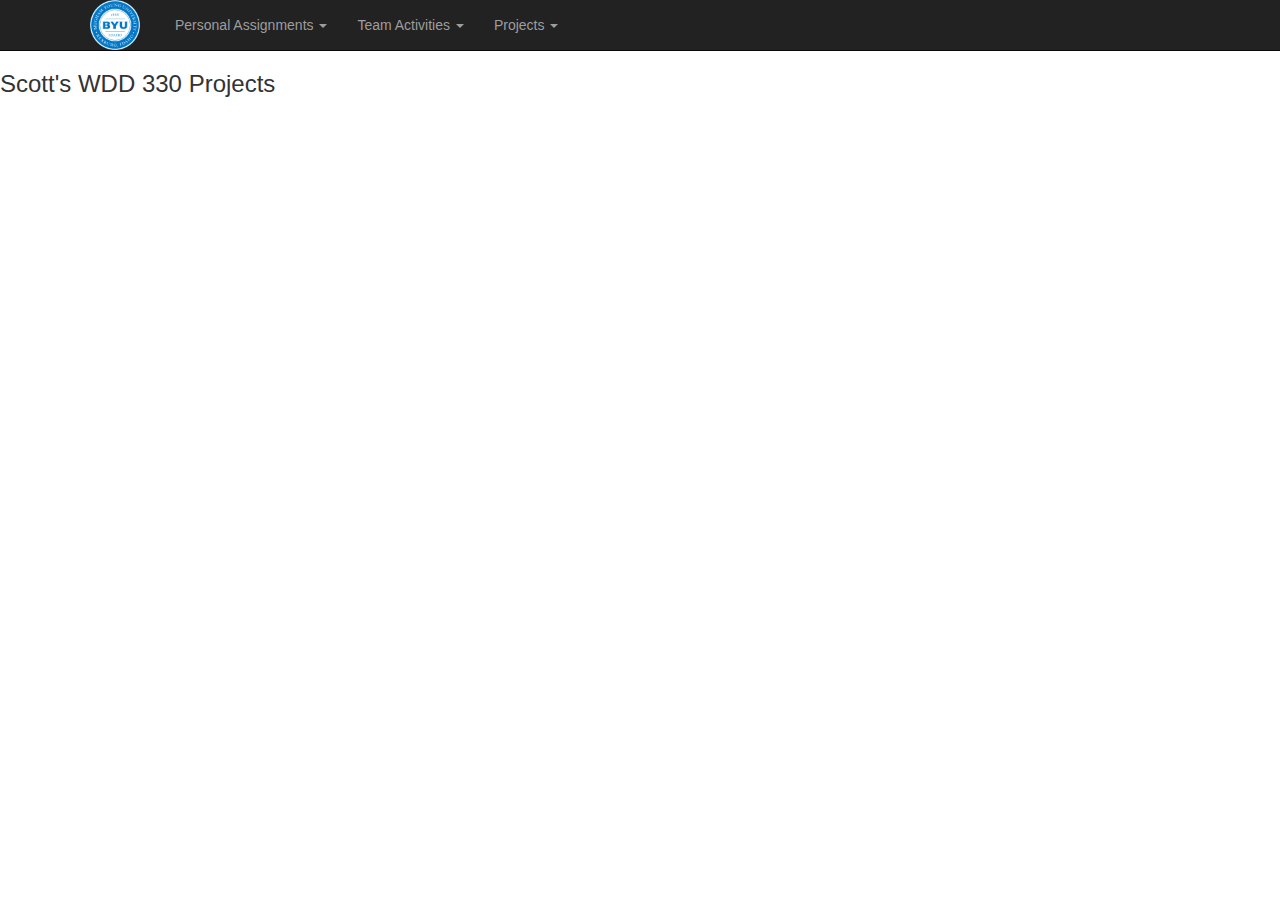
<file: index.html>
<!DOCTYPE html>
<html lang="en">

<head>
   <meta charset="UTF-8">
   <meta name="viewport" content="width=device-width, initial-scale=1.0">
   <title>WDD:330 Class Index</title>
   <link rel="shortcut icon" type="image/x-icon" href="public/images/js.png" /> <!-- Title icon -->
   <link rel="stylesheet" type="text/css" href="./public/stylesheets/main.css">
   <link rel="stylesheet" type="text/css" href="//maxcdn.bootstrapcdn.com/bootstrap/3.3.4/css/bootstrap.min.css" />
   <script src="https://ajax.googleapis.com/ajax/libs/jquery/2.1.3/jquery.min.js"></script>
   <script type="text/javascript" src="//maxcdn.bootstrapcdn.com/bootstrap/3.3.4/js/bootstrap.min.js"></script>
   <!-- <script type="text/javascript" src="myscripts.js"></script> -->
</head>

<body>
   <nav class="navbar navbar-default navbar-static-top navbar-inverse">
      <div class="container">
         <ul class="nav navbar-nav">

            <li><a href="/" style="padding: 0 2rem; margin: 0"><img class="logo" src="./public/images/BYUI-logo.png"
                     alt="BYU Idaho logo"></a></li>
            </li>
            <li class="dropdown">
               <a href="#" class="dropdown-toggle" data-toggle="dropdown" role="button" aria-expanded="false"> Personal
                  Assignments <span class="caret"></span></a>
               <ul class="dropdown-menu" role="menu">
                  <li><a href="week1/">Week01</a></li>
                  <li><a href="week02/practice/prac02.html">Week02</a></li>
                  <li><a href="week03/">Week03</a></li>
               </ul>
            </li>
            <li class="dropdown">
               <a href="#" class="dropdown-toggle" data-toggle="dropdown" role="button" aria-expanded="false"> Team
                  Activities <span class="caret"></span></a>
               <ul class="dropdown-menu" role="menu">
                  <li><a href="week1/ta01/teamAssignment02.html">TA01</a></li>
                  <li><a href="week02/ta02/ta02.html">TA02</a></li>
                  <li><a href="/teamActivites/03/">TA03</a></li>
                  <li><a href="week10/reading-part2.html">TA02</a></li>
               </ul>
            </li>
            <li class="dropdown">
               <a href="#" class="dropdown-toggle" data-toggle="dropdown" role="button" aria-expanded="false"> Projects <span class="caret"></span></a>
               <ul class="dropdown-menu" role="menu">
                  <li><a href="week06/todo/todo.html">Project01</a></li>
               </ul>
            </li>
         </ul>
      </div>
   </nav>
   <h2></h2>
   <h3>Scott's WDD 330 Projects </h3>

</body>

</html>
</file>
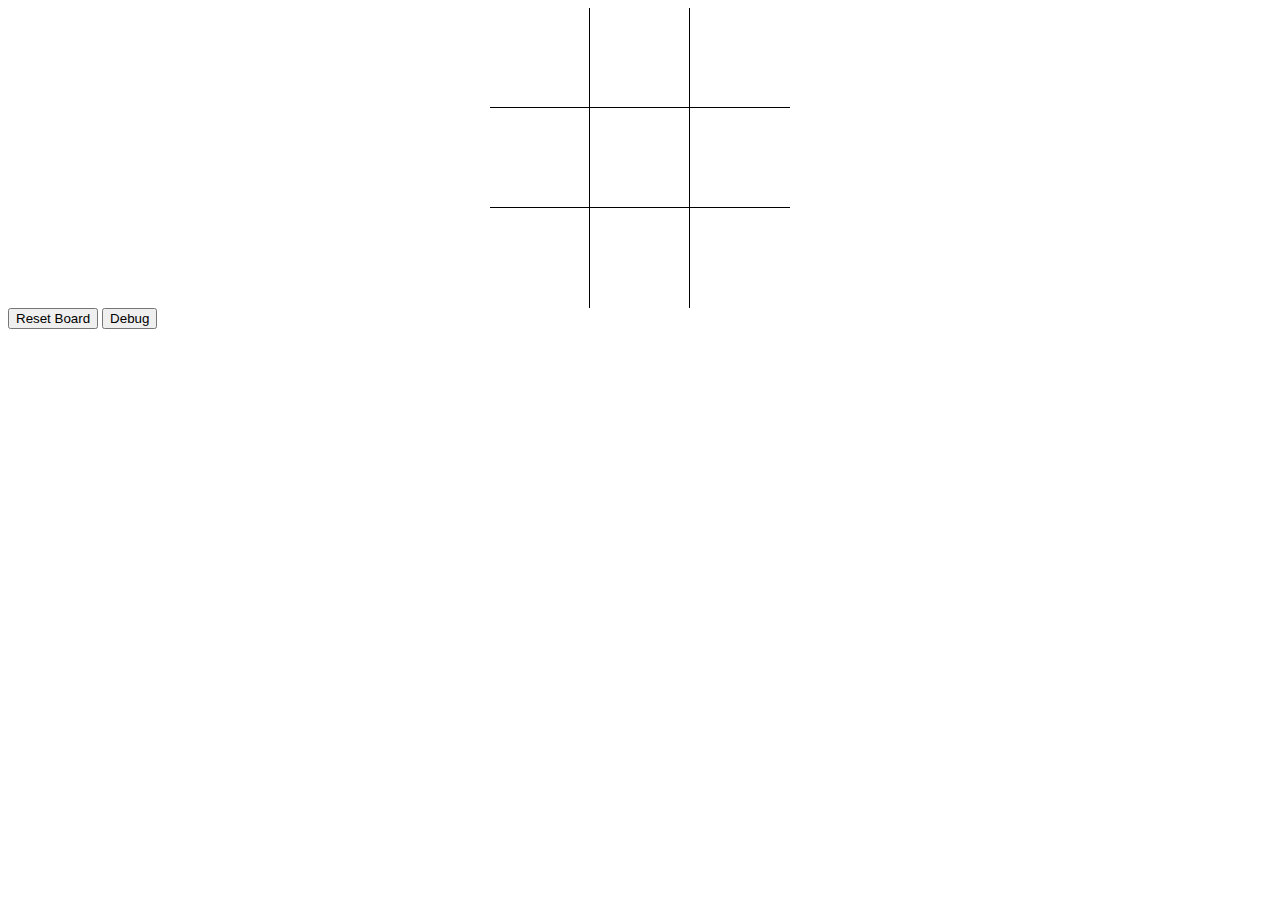
<file: week04/W04_ta.html>
<!DOCTYPE html>
<html lang="en">
<head>
   <meta charset="UTF-8">
   <meta name="viewport" content="width=device-width, initial-scale=1.0">
   <link rel="stylesheet" type="text/css" href="W04_ta.css">
   <title>Tic Tac Toe</title>
</head>
<body>
   <!-- Create a board with div elements -->
   <div class="board">
      <div></div>
      <div></div>
      <div></div>
      <div></div>
      <div></div>
      <div></div>
      <div></div>
      <div></div>
      <div></div>
   </div>
   <button id="reset">Reset Board</button>
   <button id="debug">Debug</button>
   <script type="text/javascript" src="W04.ta.js"></script>
</body>
</html>
</file>
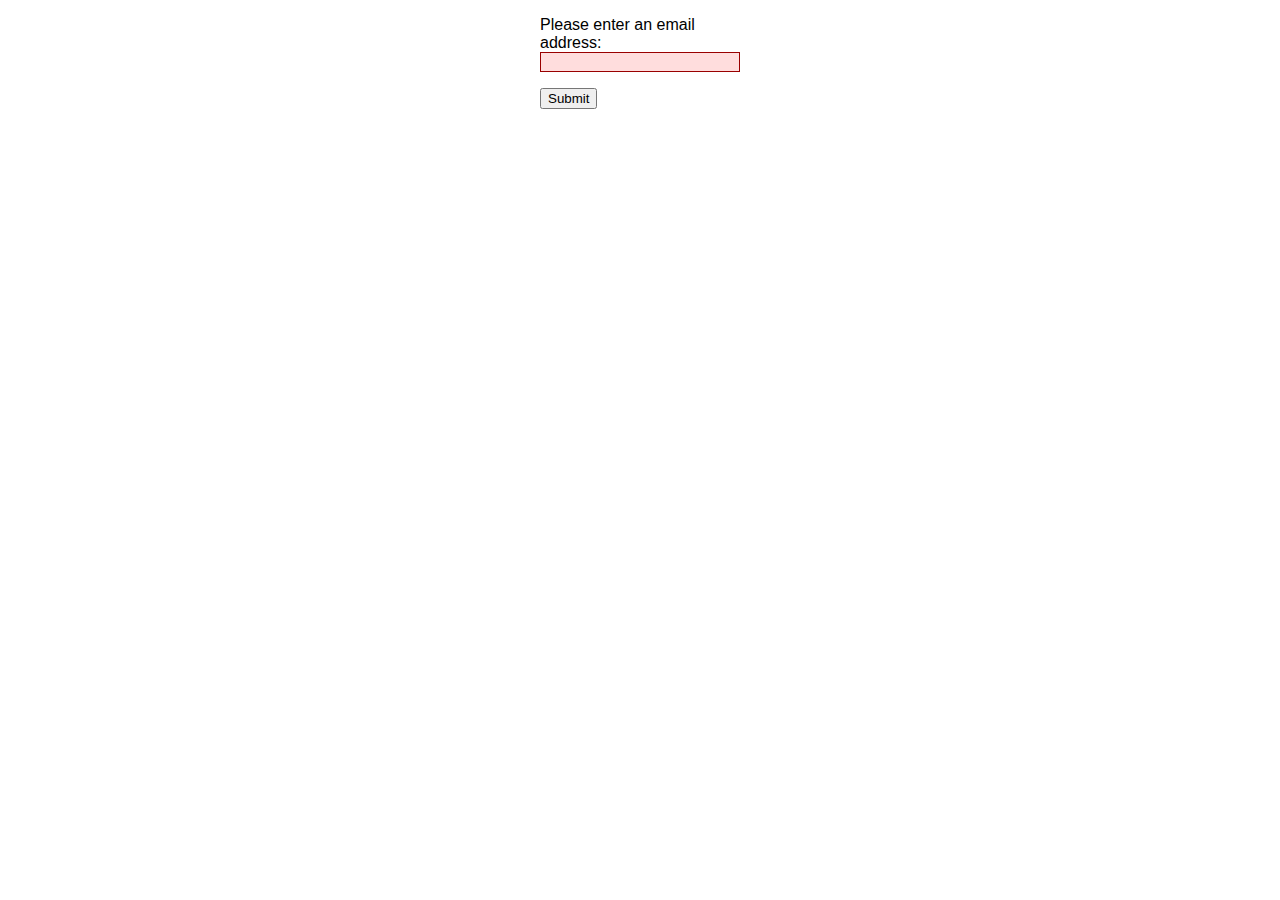
<file: week10/reading-part2.html>
<!DOCTYPE html>
<html lang="en">
<head>
   <meta charset="UTF-8">
   <meta http-equiv="X-UA-Compatible" content="IE=edge">
   <meta name="viewport" content="width=device-width, initial-scale=1.0">
   <title>Document</title>
   <style>
      body {
  font: 1em sans-serif;
  width: 200px;
  padding: 0;
  margin : 0 auto;
}

p * {
  display: block;
}

input[type=email]{
  -webkit-appearance: none;
  appearance: none;

  width: 100%;
  border: 1px solid #333;
  margin: 0;

  font-family: inherit;
  font-size: 90%;

  box-sizing: border-box;
}

/* This is our style for the invalid fields */
input:invalid{
  border-color: #900;
  background-color: #FDD;
}

input:focus:invalid {
  outline: none;
}

/* This is the style of our error messages */
.error {
  width  : 100%;
  padding: 0;

  font-size: 80%;
  color: white;
  background-color: #900;
  border-radius: 0 0 5px 5px;

  box-sizing: border-box;
}

.error.active {
  padding: 0.3em;
}
   </style>
</head>
<body>
   <form novalidate>
      <p>
        <label for="mail">
          <span>Please enter an email address:</span>
          <input type="email" id="mail" name="mail" required minlength="8">
          <span class="error" aria-live="polite"></span>
        </label>
      </p>
      <button>Submit</button>
    </form>
    <script>
// There are many ways to pick a DOM node; here we get the form itself and the email
// input box, as well as the span element into which we will place the error message.
const form  = document.getElementsByTagName('form')[0];

const email = document.getElementById('mail');
const emailError = document.querySelector('#mail + span.error');

email.addEventListener('input', function (event) {
  // Each time the user types something, we check if the
  // form fields are valid.

  if (email.validity.valid) {
    // In case there is an error message visible, if the field
    // is valid, we remove the error message.
    emailError.textContent = ''; // Reset the content of the message
    emailError.className = 'error'; // Reset the visual state of the message
  } else {
    // If there is still an error, show the correct error
    showError();
  }
});

form.addEventListener('submit', function (event) {
  // if the email field is valid, we let the form submit

  if(!email.validity.valid) {
    // If it isn't, we display an appropriate error message
    showError();
    // Then we prevent the form from being sent by canceling the event
    event.preventDefault();
  }
});

function showError() {
  if(email.validity.valueMissing) {
    // If the field is empty
    // display the following error message.
    emailError.textContent = 'You need to enter an e-mail address.';
  } else if(email.validity.typeMismatch) {
    // If the field doesn't contain an email address
    // display the following error message.
    emailError.textContent = 'Entered value needs to be an e-mail address.';
  } else if(email.validity.tooShort) {
    // If the data is too short
    // display the following error message.
    emailError.textContent = `Email should be at least ${ email.minLength } characters; you entered ${ email.value.length }.`;
  }

  // Set the styling appropriately
  emailError.className = 'error active';
}
    </script>
</body>
</html>
</file>
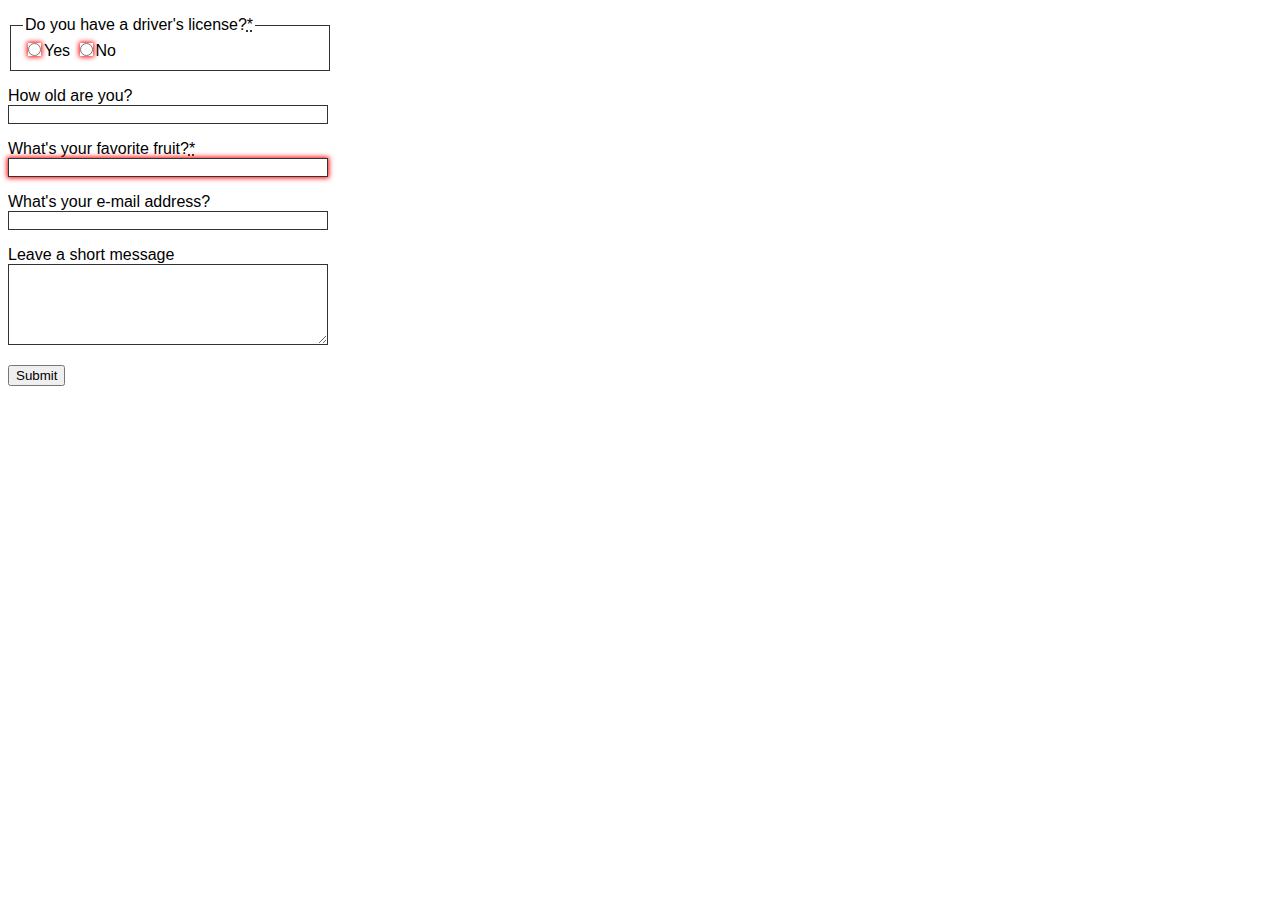
<file: week10/reading.html>
<!DOCTYPE html>
<html>

<head>
    <meta charset="utf-8">
    <title>Favorite fruit start</title>
    <style>
form {
  font: 1em sans-serif;
  max-width: 320px;
}

p > label {
  display: block;
}

input[type="text"],
input[type="email"],
input[type="number"],
textarea,
fieldset {
  width : 100%;
  border: 1px solid #333;
  box-sizing: border-box;
}

input:invalid {
  box-shadow: 0 0 5px 1px red;
}

input:focus:invalid {
  box-shadow: none;
}
    </style>
</head>

<body>
   <form>
      <p>
        <fieldset>
          <legend>Do you have a driver's license?<abbr title="This field is mandatory" aria-label="required">*</abbr></legend>
          <!-- While only one radio button in a same-named group can be selected at a time,
               and therefore only one radio button in a same-named group having the "required"
               attribute suffices in making a selection a requirement -->
          <input type="radio" required name="driver" id="r1" value="yes"><label for="r1">Yes</label>
          <input type="radio" required name="driver" id="r2" value="no"><label for="r2">No</label>
        </fieldset>
      </p>
      <p>
        <label for="n1">How old are you?</label>
        <!-- The pattern attribute can act as a fallback for browsers which
             don't implement the number input type but support the pattern attribute.
             Please note that browsers that support the pattern attribute will make it
             fail silently when used with a number field.
             Its usage here acts only as a fallback -->
        <input type="number" min="12" max="120" step="1" id="n1" name="age"
               pattern="\d+">
      </p>
      <p>
        <label for="t1">What's your favorite fruit?<abbr title="This field is mandatory" aria-label="required">*</abbr></label>
        <input type="text" id="t1" name="fruit" list="l1" required
               pattern="[Bb]anana|[Cc]herry|[Aa]pple|[Ss]trawberry|[Ll]emon|[Oo]range">
        <datalist id="l1">
          <option>Banana</option>
          <option>Cherry</option>
          <option>Apple</option>
          <option>Strawberry</option>
          <option>Lemon</option>
          <option>Orange</option>
        </datalist>
      </p>
      <p>
        <label for="t2">What's your e-mail address?</label>
        <input type="email" id="t2" name="email">
      </p>
      <p>
        <label for="t3">Leave a short message</label>
        <textarea id="t3" name="msg" maxlength="140" rows="5"></textarea>
      </p>
      <p>
        <button>Submit</button>
      </p>
    </form>
</body>

</html>
</file>
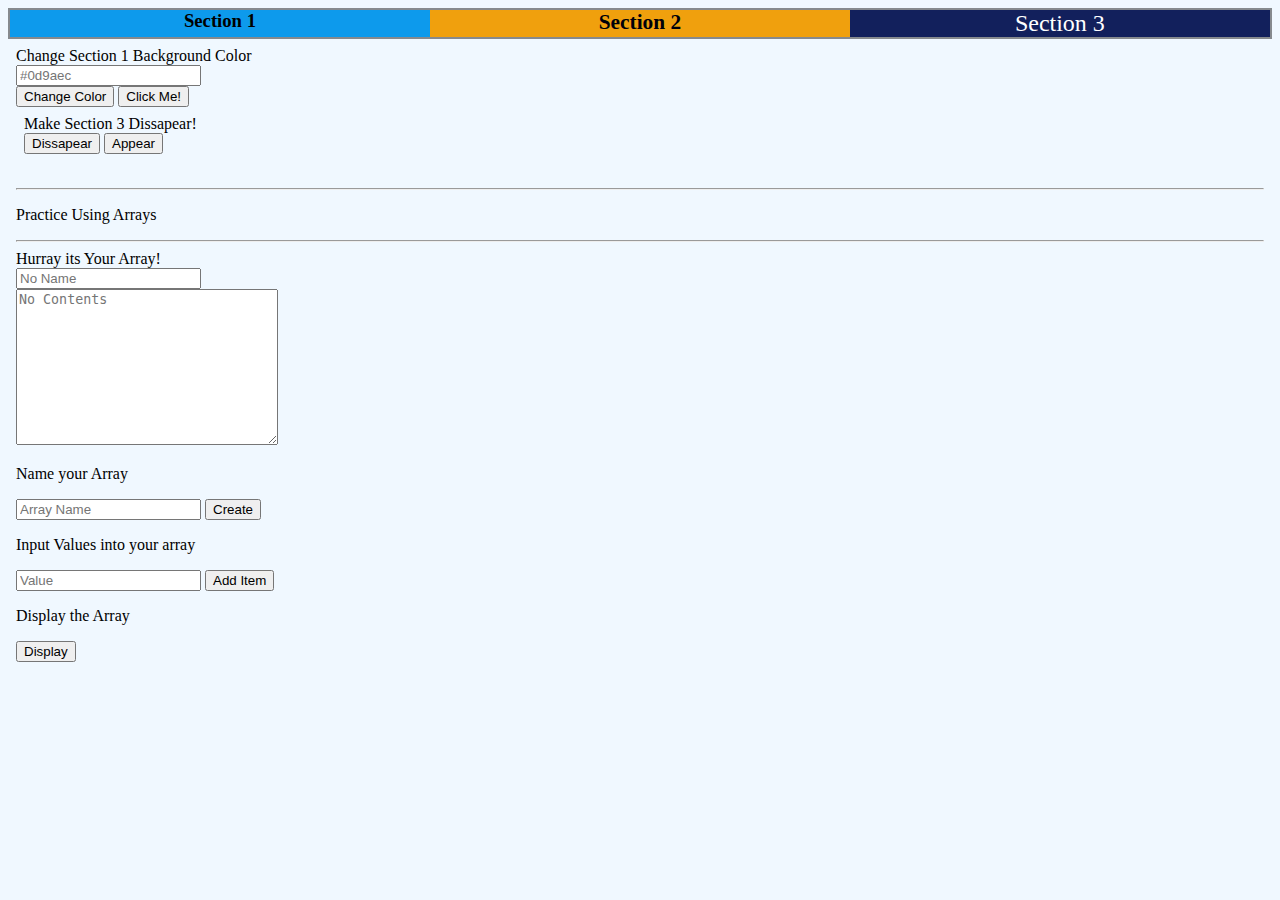
<file: week02/practice/prac02.html>
<!DOCTYPE html>
<html lang="en">

<head>
   <meta charset="UTF-8">
   <meta name="viewport" content="width=device-width, initial-scale=1.0">
   <title>Practice 02</title>
   <link rel="stylesheet" type="text/css" href="prac02.css">
   <script src="./prac02.js"></script>
   <script src="https://ajax.googleapis.com/ajax/libs/jquery/3.5.1/jquery.min.js"></script>
</head>

<body>
   <!-- Allow user to change the containers -->
   <section class="container">
      <div id="div1">Section 1</div>
      <div id="div2">Section 2</div>
      <div id="div3">Section 3</div>

   </section>
   <section id="user_input">
      Change Section 1 Background Color <br>
      <input id="user_text" type="text" placeholder="#0d9aec"> <br>
      <input id="bttn_color" type="button" onclick="updateDiv()" value="Change Color">
      <input type="button" onclick="sendAlert()" value="Click Me!">
      <br>
      <section id="hide_section">
         Make Section 3 Dissapear! <br>
         <button id="hide">Dissapear</button>
         <button id="show">Appear</button>

      </section>
      <br>
      <hr>
      <!-- Array Sandbox -->
      <p>Practice Using Arrays</p>
      <hr>
      <div>
         Hurray its Your Array!
         <br>
         <input id="display_box1" type="text" placeholder="No Name" readonly>
         <br>
         <textarea name="arrayValues" id="display_box2" cols="30" rows="10" placeholder="No Contents" readonly></textarea>
      </div>
      <div>
         <p>Name your Array</p>
         <input id="array_name" type="text" placeholder="Array Name">
         <input id="btn_display" type="button" onclick="createArray()" value="Create">
         <br>
         <p>Input Values into your array</p>
         <input type="text" placeholder="Value">
         <input id="btn_display" type="button" onclick="addItem()" value="Add Item">
         <br>
         <p>Display the Array</p>
         <input id="btn_display" type="button" onclick="displayArray()" value="Display">
      </div>

   </section>
</body>
<script> hideDiv()</script>

</html>
</file>
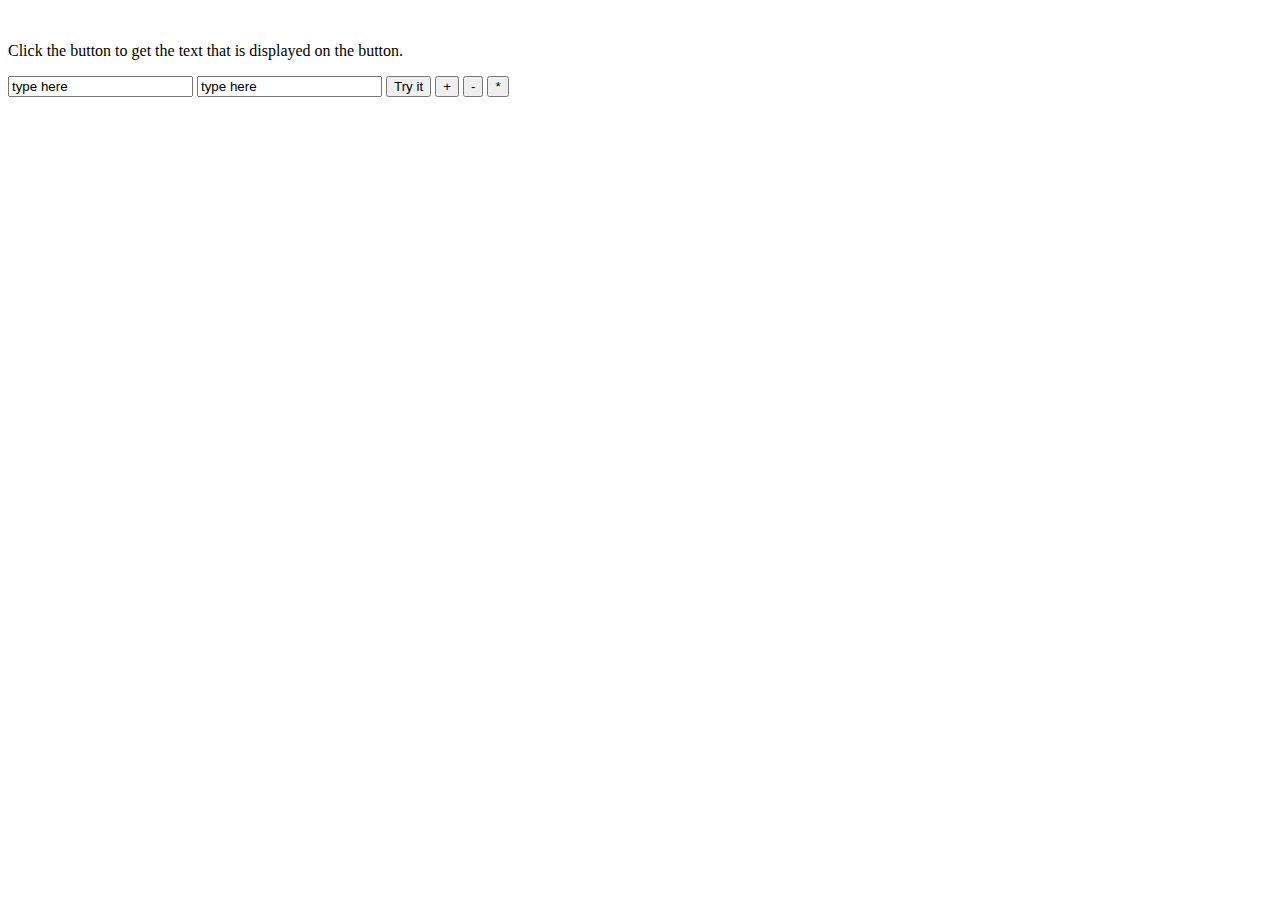
<file: week02/ta02/ta02.html>
<!DOCTYPE html>
<html>
​
<body>
​
​
    <p>Click the button to get the text that is displayed on the button.</p>
    <input type="text" id="txt1" value="type here">
    <input type="text" id="txt2" value="type here">
    <input type="button" id="myBtn" onclick="myFunction()" value="Try it">
    <input type="button" id="btnAdd" onclick="doAction(doAddition);" value="+">
    <input type="button" id="btnSub" onclick="doAction(doSubtraction);" value="-">
    <input type="button" id="btnMul" onclick="doAction(doMultiply);" value="*">
​
    <p id="demo"></p>
​
    <div id="user_input">
    </div>
​
    <script>        
        function doAddition(value1, value2)
        {
            return value1+value2;
        }
​
        function doSubtraction(value1, value2)
        {
            return value1-value2;
        }
​
        function doMultiply(value1, value2)
        {
            return value1*value2;
        }
​
​
        function doAction(action) {
            let text1 = document.getElementById("txt1").value;
            let text2 = document.getElementById("txt2").value;
            let result = 0;
​
            try {
                let value1 = parseInt(text1);
                let value2 = parseInt(text2);
                result = action(value1, value2);                
                alert(result);
            } catch {
                result = 0;
            }
            document.getElementById("user_input").innerText = result;
        }
​
​
        function sumOfN(argN) {
            let SumX = 0;
            if (argN != 0) {
                SumX = parseInt((argN * (argN + 1) / 2));
            }
            if (argN < 0) {
                let temp = -argN;
                SumX = parseInt(temp * (temp + 1) / 2 * (-1));
            }
​
            alert("Sum of N is: " + SumX);
            return x;
        }
​
        function myFunction() {
            var x = document.getElementById("txt1").value;
            document.getElementById("user_input").innerHTML = sumOfN(parseInt(x));
        }
    </script>
​
</body>
​
</html>
</file>
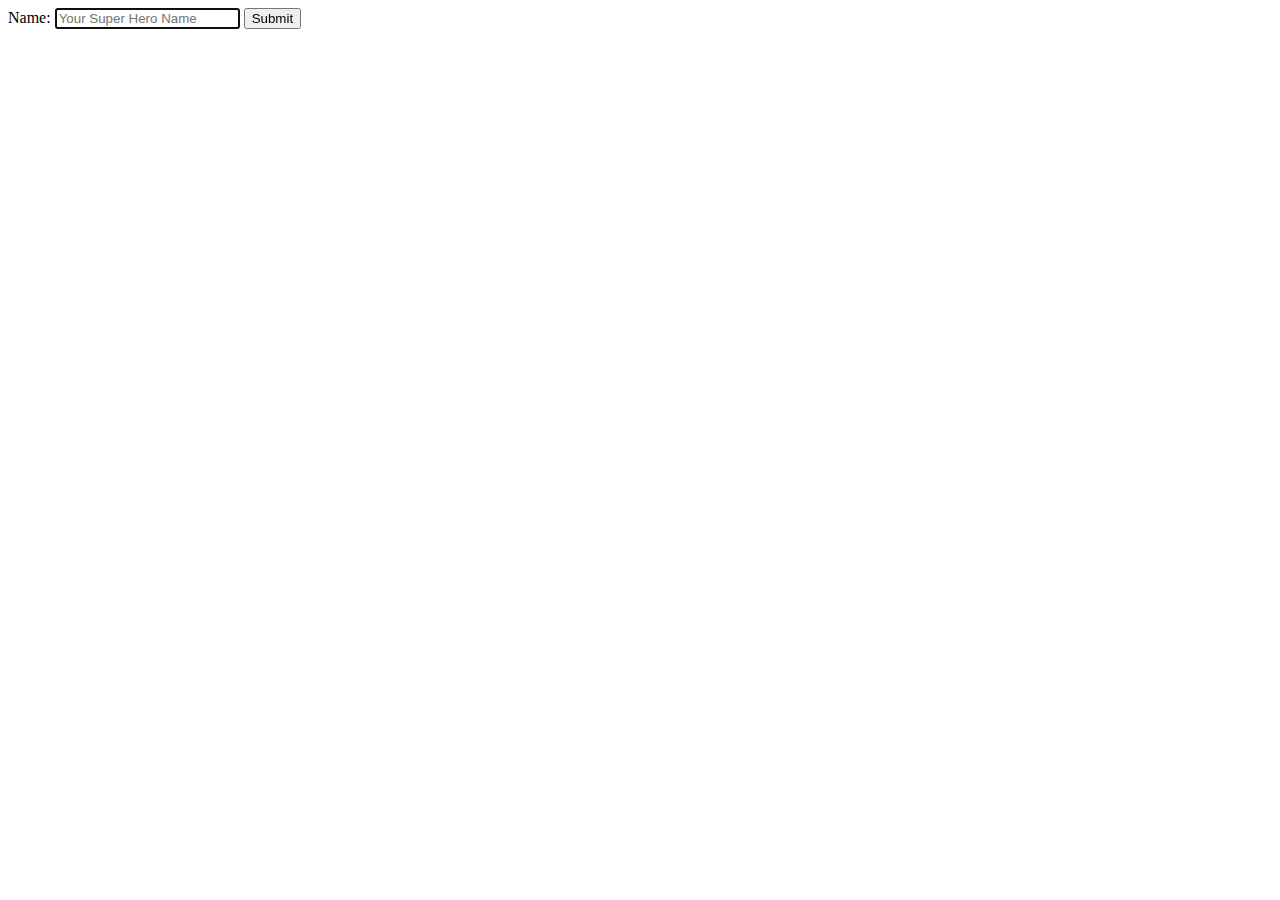
<file: week04/reading/hero.html>
<!doctype html>
<html lang='en'>
<head>
    <meta charset='utf-8'>
    <title>Hero Form</title>
</head>
<body>
    <form id='hero'>
        <label for='heroName'>Name:
            <input type='text' id='heroName' name='heroName' autofocus placeholder='Your Super Hero Name' maxlength=32>
        </label>
        <button type='submit'>Submit</button>

    </form>
<script src='main.js'></script>
</body>
</html>
</file>
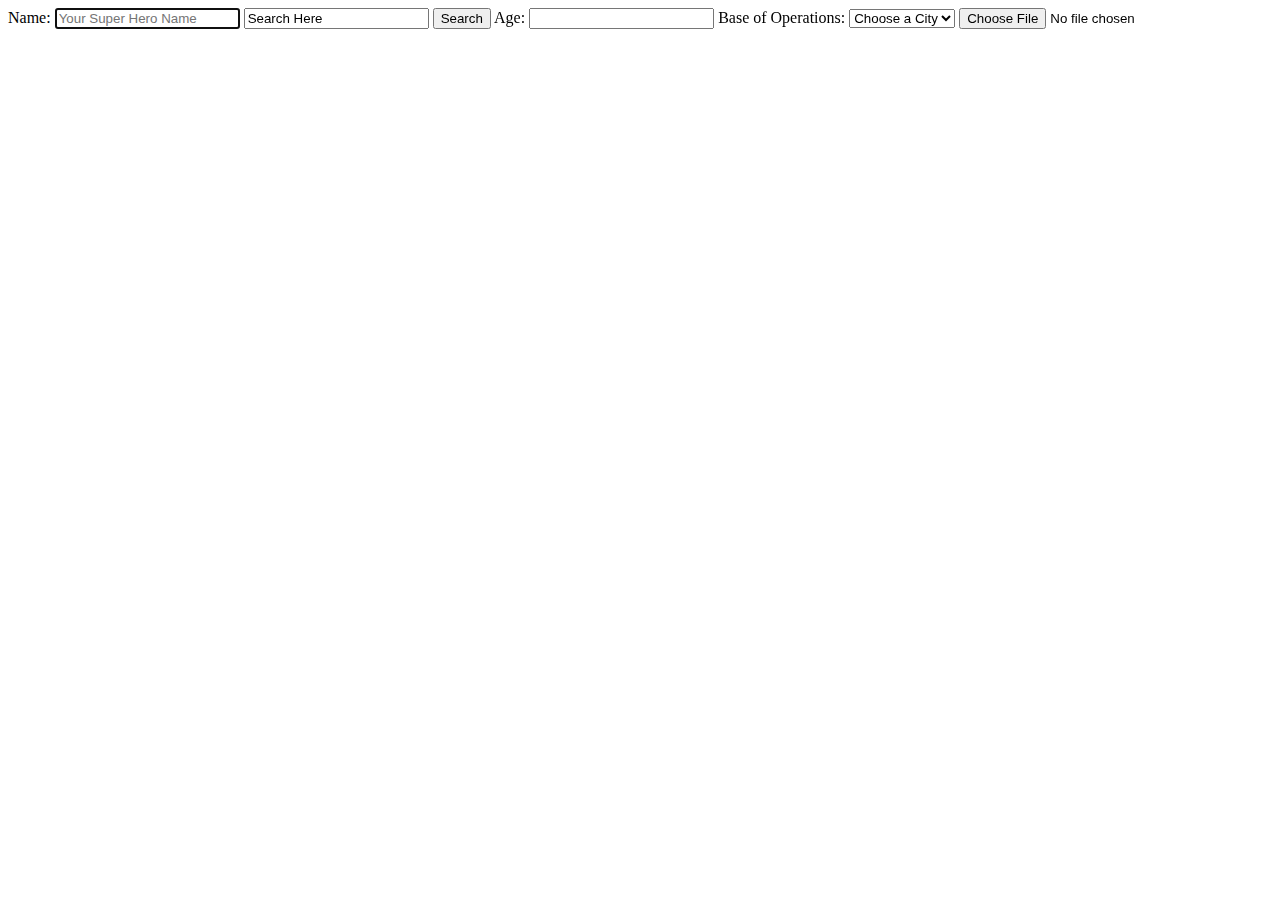
<file: week04/reading/search.html>
<!doctype html>
<html lang='en'>
<head>
    <meta charset='utf-8'>
    <title>Search</title>
    <style>
      .error{
          background: #f99;
          border: #900 1px solid;
          display: none;
      }
  </style>
</head>
<body>
    <form name='search' action='/search'>
      <label for='heroName'>Name:
         <input type='text' id='heroName' name='heroName' autofocus placeholder='Your Super Hero Name' maxlength=32>
     </label>
        <input name='searchInput'>
        <button type='submit'>Search</button>
        <label for='age'>Age:
         <input type='number' id='age' name='age' min=0 step=1></label>
         <label for='City'>Base of Operations:
            <select name='city' id='city'>
                <option value='' selected>Choose a City</option>
                <option value='Metropolis'>Metropolis</option>
                <option value='Gotham City'>Gotham City</option>
                <option value='Keystone City'>Keystone City</option>
                <option value='Coast City'>Coast City</option>
                <option value='Star City'>Star City</option>
            </select>
        </label>
        <input type="file">
    </form>
<script src='main.js'></script>
</body>
</html>
</file>
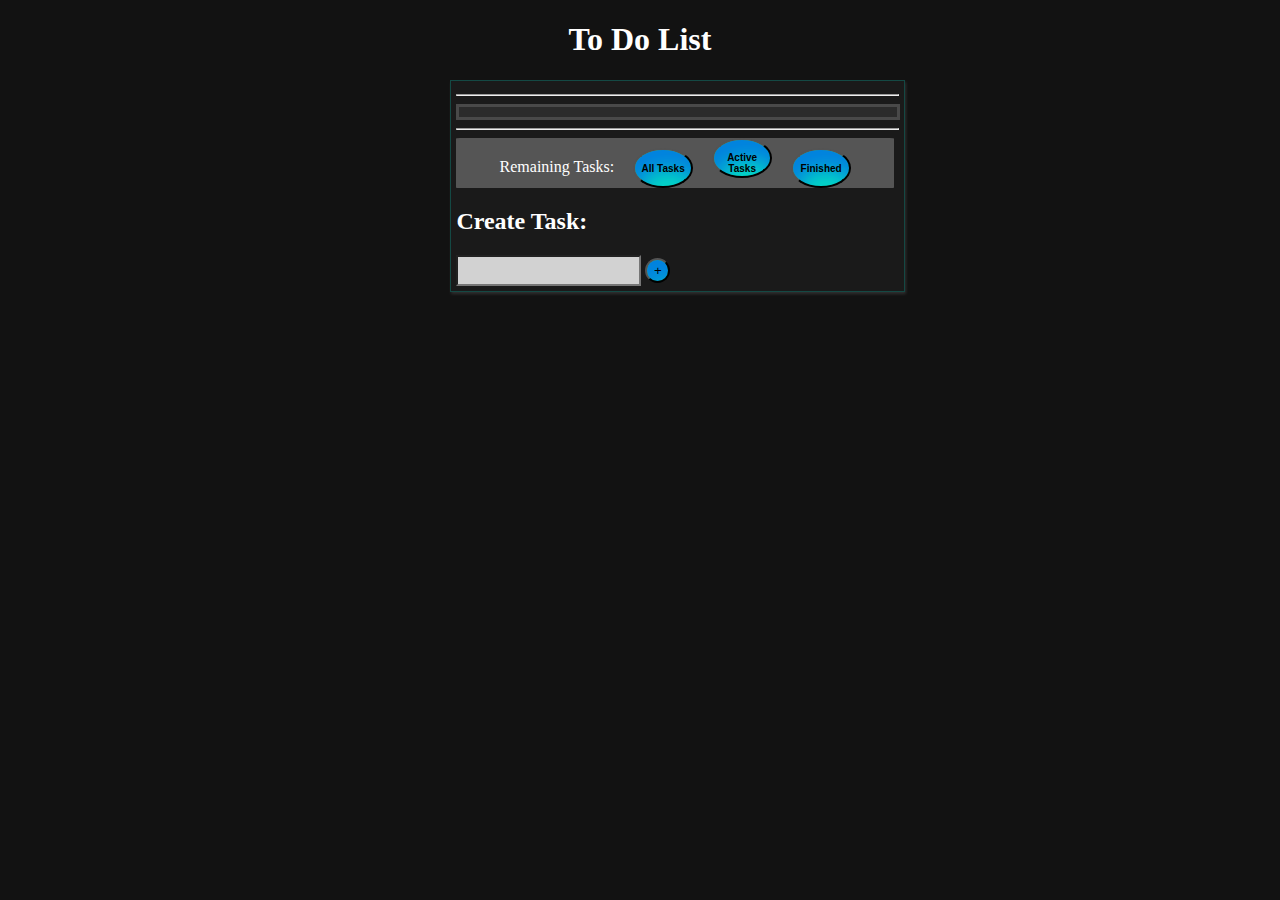
<file: week06/todo/todo.html>
<!DOCTYPE html>
<html lang="en">

<head>
   <meta charset="UTF-8">
   <meta http-equiv="X-UA-Compatible" content="IE=edge">
   <meta name="viewport" content="width=device-width, initial-scale=1.0">
   <link rel="stylesheet" href="todo.css">
   <title>To Do List</title>
</head>

<body>
   <div id="header_div">
      <h1>To Do List</h1>
   </div>

   <div id="form_div">

      <hr>
      <div id="main_div">
         <div id="list_div">
            <ul id="taskList"></ul>
         </div>
      </div>
      <hr>
      <div id="bottom_div">
         <span id="taskCount">Remaining Tasks:</span>
         <button id="all" class="filter">All Tasks</button>
         <button id="active" class="filter">Active Tasks</button>
         <button id="completed" class="filter">Finished</button>
      </div>
      <div id="newTask_div">
         <h2>Create Task:</h2>
         <input id="newTask_content" type="text" class="input">
         <button id="addTask" type="button">+</button>
      </div>

   </div>
   <script src="main.js" type="module"></script>
</body>

</html>
</file>
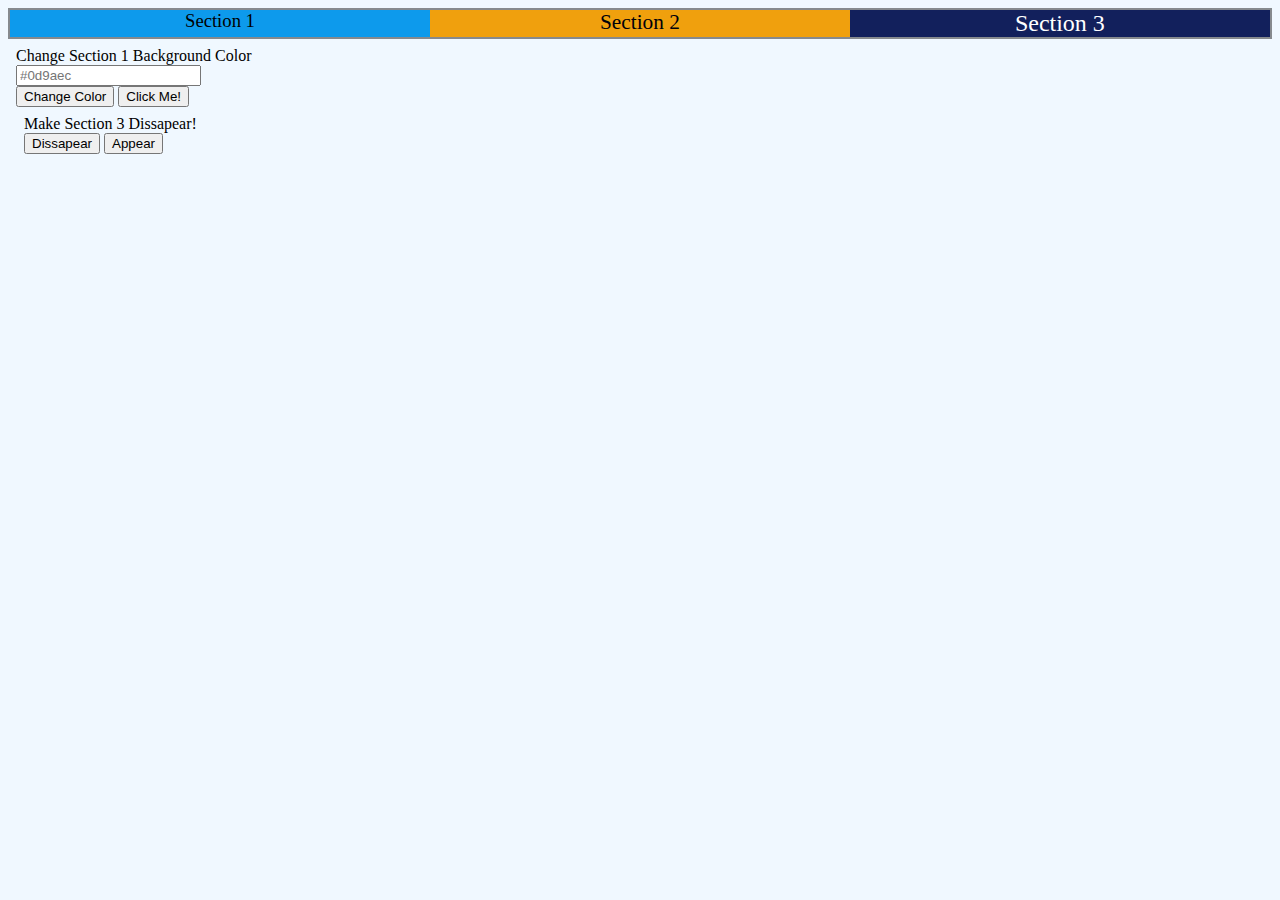
<file: week1/ta01/teamAssignment02.html>
<!DOCTYPE html>
<html lang="en">

<head>
   <meta charset="UTF-8">
   <meta name="viewport" content="width=device-width, initial-scale=1.0">
   <title>Team Assignment 02</title>
   <link rel="stylesheet" type="text/css" href="ta02.css">
   <script src="./ta02.js"></script>
   <script src="https://ajax.googleapis.com/ajax/libs/jquery/3.5.1/jquery.min.js"></script>
</head>

<body>
   <section class="container">
      <div id="div1">Section 1</div>
      <div id="div2">Section 2</div>
      <div id="div3">Section 3</div>

   </section>
   <section id="user_input">
      Change Section 1 Background Color <br>
      <input id="user_text" type="text" placeholder="#0d9aec"> <br>
      <input id="bttn_color" type="button" onclick="updateDiv()" value="Change Color">
      <input type="button" onclick="sendAlert()" value="Click Me!">
      <br>
      <section id="hide_section">
         Make Section 3 Dissapear! <br>
         <button id="hide">Dissapear</button>
         <button id="show">Appear</button>

      </section>

   </section>
</body>
<script> hideDiv()</script>
</html>
</file>
<file: public/stylesheets/main.css>
body{
  background-color: #5b5e6121;
}

.jumbotron {
  background: #0065BD;
  color: white;
  padding-bottom: 80px; 
}

.jumbotron .btn-primary {
  background: #845ac7;
  border-color: #845ac7; 
}

.jumbotron .btn-primary:hover {
  background: #7646c1; 
}
  
.jumbotron p {
  color: #d9ccee;
  max-width: 75%;
  margin: 1em auto 2em; 
}
  
.navbar + .jumbotron {
  margin-top: -20px; 

}
  
.jumbotron .lang-logo {
  display: block;
  background: #B01302;
  border-radius: 50%;
  overflow: hidden;
  width: 100px;
  height: 100px;
  margin: auto;
  border: 2px solid white; 
}
.jumbotron .lang-logo img {
  max-width: 100%; 
}



.logo {
  width: 5rem;
  height: 5rem;
}

.grid {
  display: flex;
  flex-wrap: wrap;
  justify-content: left;
  align-items: stretch;
  margin-left: 5rem;
  
}

.center_txt{
  text-align: center;
}
hr.hr_top{
border-top: 5px solid #0065BD;
width: 80%;
margin: 0 auto;
}
hr.hr_mid{
  border-top: 5px solid #000000a4;
  width: 50%;
  margin: 0 auto;
  }
#div_sports{
  justify-content: left;
  margin-top: 1rem;
}
.section_title{
  margin-left: 5rem;
  margin-top: 15rem;
}
.middle{
  margin-top: 20%;
  margin-bottom: 10%;
}
</file>
<file: week04/W04_ta.css>
/* Styles for the div based board */
      .board {
         display: grid;
         grid-template-columns: 100px 100px 100px;
         grid-template-rows: 100px 100px 100px;
         justify-content: center;
       }
       .board > div {
/*          border-right: 1px solid;
         border-bottom: 1px solid;  */
         border: 1px solid;
         font-size: 5em;
         text-align: center;
       }
              .board > div:nth-child(3n) {
        border-right: 0;
      }
      .board > div:nth-child(n + 7) {
        border-bottom: 0;
      } 
      .board > div:nth-child(n) {
         border-left: 0;
       } 
       .board > div:nth-child(n) {
         border-top: 0;
         border-left: 0;
       }
</file>
<file: week02/practice/prac02.css>
body{
   background-color: aliceblue;
}
.container{
   display: flex;
   border: solid 2px rgba(0, 0, 0, 0.445);
   flex: 1;
   flex-direction: row;
   
}
#div1{
   text-align: center;
font-size: 14pt;
color: rgb(0, 0, 0);
min-width: 33.33%;
background-color: #0d9aec;
}
#div2{
   text-align: center;
font-size: 16pt;
color: rgb(0, 0, 10);
min-width: 33.33%;
background-color: rgb(240, 160, 13);
}
#div3{
   text-align: center;
font-size: 18pt;
color: rgb(255, 255, 255);
min-width: 33.33%;
background-color: #12205c;
}
#button1{
   background-color: rgba(128, 128, 128, 0.555);
}
#div1, #div2, #div3:hover{
   font-weight: bold;
}
#user_input{
   padding: .5rem;
}
#hide_section{
   padding: .5rem;
}
</file>
<file: week06/todo/todo.css>
body {
   background-color: #121212;
}

#header_div {
   color: #ffffff;
   text-align: center;
}

#form_div {
   background-color: #ffffff09;
   width: 35%;
   margin-left: 35%;
   box-shadow: 1px 2px 3px #ffffff21;
   border-style: solid;
   border-color: #03dac53f;
   border-width: 1px;
   padding: 5px;
}

#main_div {
   background-color: #ffffff13;
   width: 99%;
   border-style: solid;
   border-color: rgba(255, 255, 255, 0.144);
}

ul {
   list-style-type: none;
   padding: 0;
}

li {
   cursor: pointer;
   position: relative;
   padding: 12px 8px 12px 40px;
   background: rgb(163, 15, 231);
   font-size: 14px;
   margin: 1%;
   font-weight: bold;
   box-shadow: 5px 20px 20px #3f008bad inset;
}
li:hover{
   background-color: #fce300cc;
}

.delete {
   position: absolute;
   right: 10px;
   top: 0;
   padding: 12px 8px 12px 16px;
   font-size: 20px;
   font-weight: bolder;
   color: #121212;
}

.delete:hover {
   
   color: rgb(255, 0, 0);
}

.completed {
   cursor: pointer;
   position: relative;
   padding: 12px 8px 12px 40px;
   background: rgba(35, 255, 15, 0.315);
   font-size: 14px;
   transition: 0.2s;
   color: #00000071;
   text-decoration: line-through;
   box-shadow: 5px 20px 20px rgba(43, 255, 0, 0.438) inset;
}

#bottom_div {
   text-align: center;
   background: rgba(238, 238, 238, 0.281);
   width: 99%;
   color: #ffffff;
   border-radius: 1%;
}

.filter {
   padding-top: 12px;
   padding-bottom: 12px;
   font-size: 10px;
   margin-left: 15px;
   width: 60px;
   height: 40px;
   background: #03DAC5;
   font-weight: bolder;
   box-shadow: 5px 20px 20px rgba(0, 17, 255, 0.438) inset;
   text-align: auto;
   border-radius: 50%;
}

.filter:hover {
   background: #ffffff;
}

#taskList {
   width: 105%;
}

#list_div {
   padding-right: 10px;
   font-size: 10px;
   padding-left: 0;
   margin-right: 20px;
}

.input {
   height: 25px;
   size: 30;
   background: rgba(238, 238, 238, 0.87);
}

#addTask {
   height: 25px;
   width: 25px;
   background-color: #03DAC5;
   ;
   box-shadow: 5px 20px 20px rgba(0, 17, 255, 0.438) inset;
   border-radius: 50%;
}

#addTask:hover {
   background: #ffffff;
   font-weight: bolder;
}

#newTask_div {
   margin-top: 1%;
   color: #ffffff;
}
</file>
<file: week1/ta01/ta02.css>
body{
   background-color: aliceblue;
}
.container{
   display: flex;
   border: solid 2px rgba(0, 0, 0, 0.445);
   flex: 1;
   flex-direction: row;
   
}
#div1{
   text-align: center;
font-size: 14pt;
color: rgb(0, 0, 0);
min-width: 33.33%;
background-color: #0d9aec;
}
#div2{
   text-align: center;
font-size: 16pt;
color: rgb(0, 0, 10);
min-width: 33.33%;
background-color: rgb(240, 160, 13);
}
#div3{
   text-align: center;
font-size: 18pt;
color: rgb(255, 255, 255);
min-width: 33.33%;
background-color: #12205c;
}
#button1{
   background-color: rgba(128, 128, 128, 0.555);
}
div:hover{
   font-weight: bold;
}
#user_input{
   padding: .5rem;
}
#hide_section{
   padding: .5rem;
}
</file>
